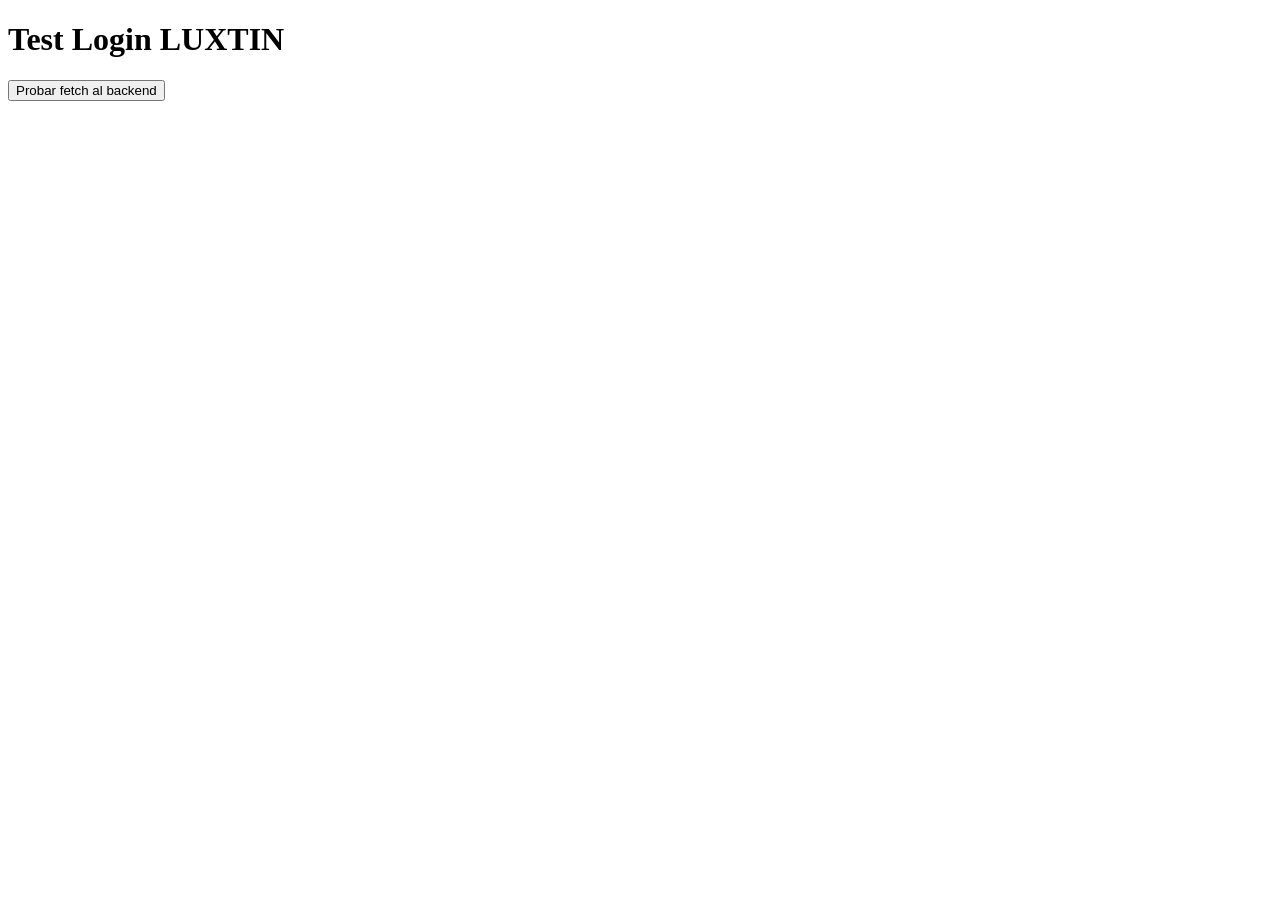
<file: test-login.html>
<!DOCTYPE html>
<html><head><meta charset="utf-8"><title>Test Login</title></head>
<body>
<h1>Test Login LUXTIN</h1>
<button onclick="testFetch()">Probar fetch al backend</button>
<pre id="result"></pre>
<script>
async function testFetch() {
  document.getElementById('result').textContent = 'Probando...';
  try {
    const res = await fetch('https://base44.app/api/apps/6a7d58526b15a2d266e69ab4/functions/luxtinAuth', {
      method: 'POST',
      headers: { 'Content-Type': 'application/json' },
      body: JSON.stringify({ action: 'login', email: 'lucianosala269@gmail.com', password: '50173533' })
    });
    const data = await res.json();
    document.getElementById('result').textContent = JSON.stringify(data, null, 2);
  } catch(e) {
    document.getElementById('result').textContent = 'ERROR: ' + e.message + '\n' + e.stack;
  }
}
</script>
</body></html>
</file>
